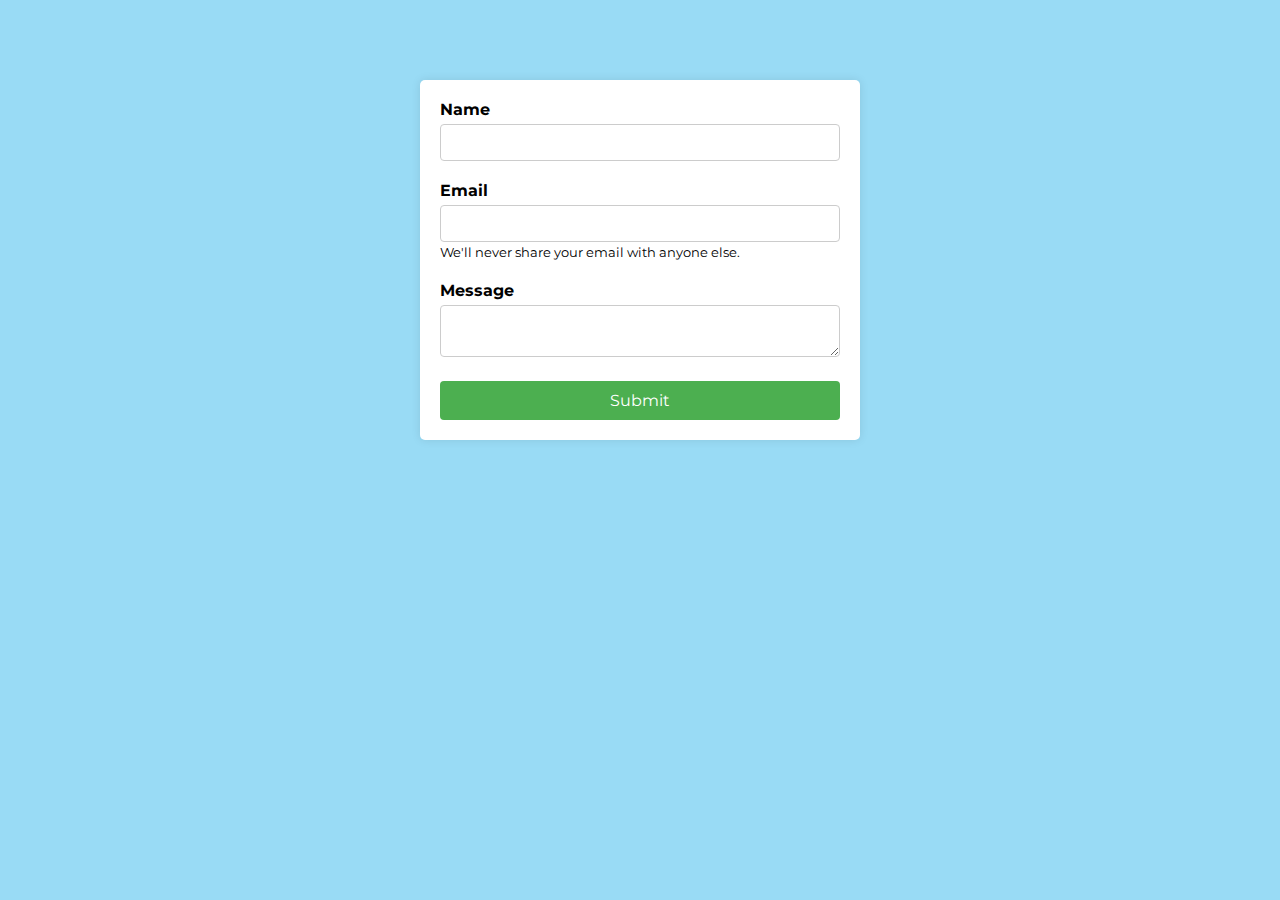
<file: contact.html>
<!DOCTYPE html>
<html lang="en">
<head>
    <meta charset="UTF-8">
    <meta name="viewport" content="width=device-width, initial-scale=1.0">
    <title>Contact</title>

    <!-- stylesheet -->
    <link rel="stylesheet" href="css/contact.css">

    <!-- google font -->
    <link rel="preconnect" href="https://fonts.googleapis.com">
    <link rel="preconnect" href="https://fonts.gstatic.com" crossorigin>
    <link href="https://fonts.googleapis.com/css2?family=Montserrat:wght@700&family=Ubuntu:wght@500&display=swap" rel="stylesheet">

    <!-- bootstrap -->
    <!-- <link rel="stylesheet" href="https://cdn.jsdelivr.net/npm/bootstrap@4.0.0/dist/css/bootstrap.min.css" integrity="sha384-Gn5384xqQ1aoWXA+058RXPxPg6fy4IWvTNh0E263XmFcJlSAwiGgFAW/dAiS6JXm" crossorigin="anonymous">
    <script src="https://code.jquery.com/jquery-3.2.1.slim.min.js" integrity="sha384-KJ3o2DKtIkvYIK3UENzmM7KCkRr/rE9/Qpg6aAZGJwFDMVNA/GpGFF93hXpG5KkN" crossorigin="anonymous"></script>
    <script src="https://cdn.jsdelivr.net/npm/popper.js@1.12.9/dist/umd/popper.min.js" integrity="sha384-ApNbgh9B+Y1QKtv3Rn7W3mgPxhU9K/ScQsAP7hUibX39j7fakFPskvXusvfa0b4Q" crossorigin="anonymous"></script>
    <script src="https://cdn.jsdelivr.net/npm/bootstrap@4.0.0/dist/js/bootstrap.min.js" integrity="sha384-JZR6Spejh4U02d8jOt6vLEHfe/JQGiRRSQQxSfFWpi1MquVdAyjUar5+76PVCmYl" crossorigin="anonymous"></script> -->

</head>
<body>
    <div class="container">
        <form id="contact-form" onsubmit="validateForm(event)">
            <div class="form-group">
              <label for="name">Name</label>
              <input type="text" id="name" name="name" required>
            </div>
            <div class="form-group">
              <label for="email">Email</label>
              <input type="email" id="email" name="email" required>
              <small id="emailHelp" class="form-text text-muted">We'll never share your email with anyone else.</small>
            </div>
            <div class="form-group">
              <label for="message">Message</label>
              <textarea id="message" name="message" required></textarea>
            </div>
            <button type="submit">Submit</button>
          </form>
    </div>

    <script src="contact.js"></script>
</body>
</html>
</file>
<file: css/contact.css>
body {
    font-family: 'Montserrat';
    background-color: #99DBF5;
  }
  
  .container {
    max-width: 400px;
    margin: 80px auto;
    padding: 20px;
    background-color: #fff;
    box-shadow: 0 0 10px rgba(0, 0, 0, 0.1);
    border-radius: 5px;
    
  }
  
  .form-group {
    margin-bottom: 20px;
  }
  
  label {
    display: block;
    font-weight: bold;
    margin-bottom: 5px;
  }
  
  input[type="text"],
  input[type="email"],
  textarea {
    width: 100%;
    padding: 10px;
    border: 1px solid #ccc;
    border-radius: 4px;
    box-sizing: border-box;
  }
  
  button[type="submit"] {
    display: block;
    width: 100%;
    padding: 10px;
    background-color: #4caf50;
    border: none;
    border-radius: 4px;
    color: #fff;
    font-size: 16px;
    font-family: 'Montserrat';
    cursor: pointer;
  }
  
  button[type="submit"]:hover {
    background-color: #45a049;
  }
</file>
